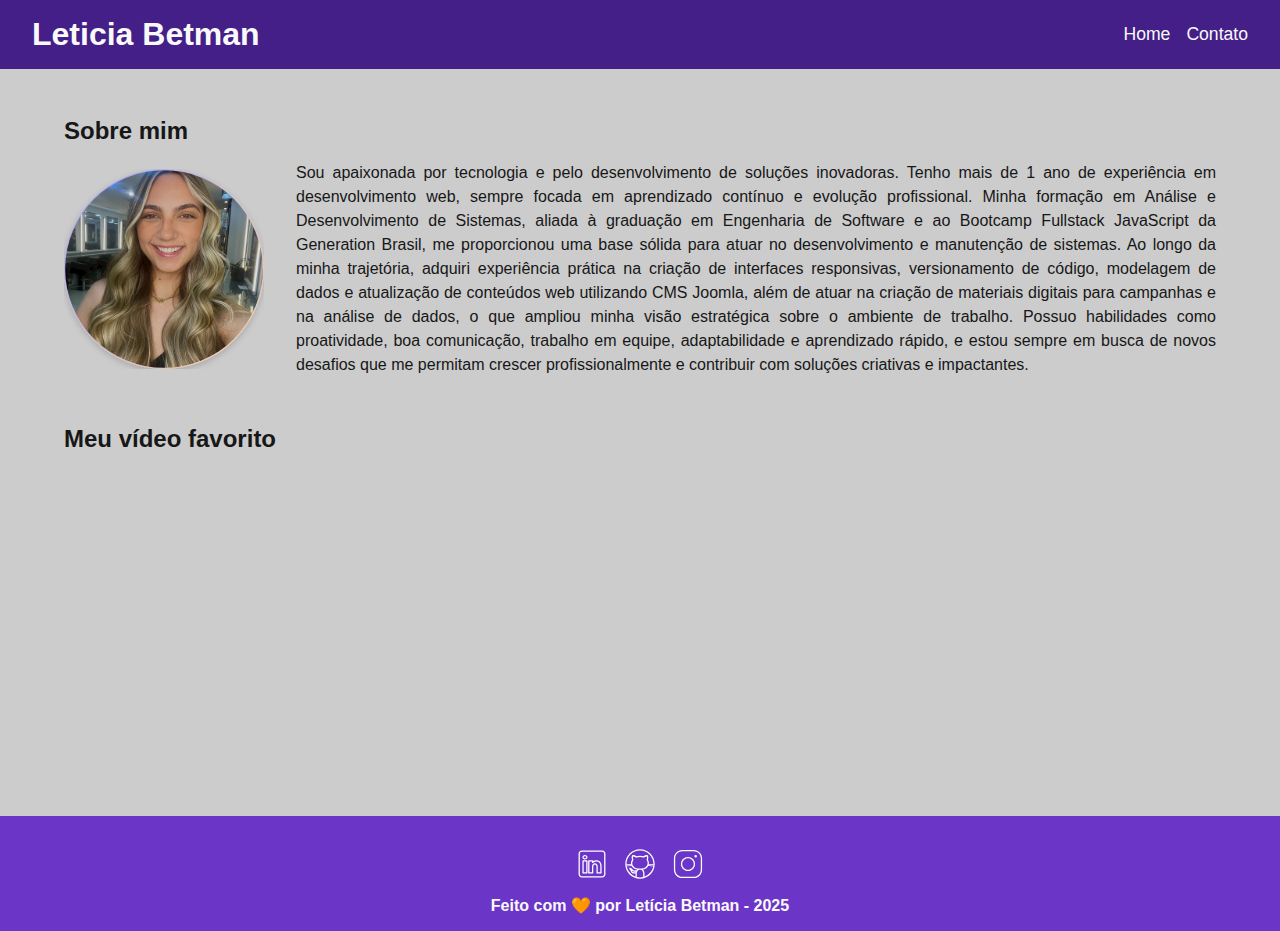
<file: index.html>
<!DOCTYPE html>
<html lang="pt-BR">
  <head>
    <meta charset="UTF-8" />
    <meta name="viewport" content="width=device-width, initial-scale=1.0" />
    <meta name="description" content="Projeto Portfólio" />
    <meta name="author" content="Letícia Betman" />
    <meta name="keywords" content="HTML, CSS, JavaScript" />
    <link rel="icon" type="image/svg" href="assets/img/favicon.svg" />
    <link rel="stylesheet" href="./assets/css/style.css" />
    <title>Portfólio</title>
  </head>
  <body>
    <header>
      <h1>Leticia Betman</h1>
      <nav>
        <ul>
          <li><a href="index.html">Home</a></li>
          <li><a href="contato.html">Contato</a></li>
        </ul>
      </nav>
    </header>
    <main>
      <section id="about">
        <h2>Sobre mim</h2>
        <article>
          <img
            src="assets/img/avatar_leticia.svg"
            alt="Foto da criadora desse conteúdo"
          />
          <p>
            Sou apaixonada por tecnologia e pelo desenvolvimento de soluções
            inovadoras. Tenho mais de 1 ano de experiência em desenvolvimento
            web, sempre focada em aprendizado contínuo e evolução profissional.
            Minha formação em Análise e Desenvolvimento de Sistemas, aliada à
            graduação em Engenharia de Software e ao Bootcamp Fullstack
            JavaScript da Generation Brasil, me proporcionou uma base sólida
            para atuar no desenvolvimento e manutenção de sistemas. Ao longo da
            minha trajetória, adquiri experiência prática na criação de
            interfaces responsivas, versionamento de código, modelagem de dados
            e atualização de conteúdos web utilizando CMS Joomla, além de atuar
            na criação de materiais digitais para campanhas e na análise de
            dados, o que ampliou minha visão estratégica sobre o ambiente de
            trabalho. Possuo habilidades como proatividade, boa comunicação,
            trabalho em equipe, adaptabilidade e aprendizado rápido, e estou
            sempre em busca de novos desafios que me permitam crescer
            profissionalmente e contribuir com soluções criativas e impactantes.
          </p>
        </article>
      </section>

      <section id="video">
        <h2>Meu vídeo favorito</h2>
        <figure>
          <iframe
            width="560"
            height="315"
            src="https://www.youtube.com/embed/22nd99SLgNA?si=FAtTnmCsFU2ujQSG"
            title="YouTube video player"
            frameborder="0"
            allow="accelerometer; autoplay; clipboard-write; encrypted-media; gyroscope; picture-in-picture; web-share"
            referrerpolicy="strict-origin-when-cross-origin"
            allowfullscreen
          ></iframe>
        </figure>
      </section>
    </main>
    <footer>
      <section>
        <a href="https://linkedin.com/in/leticiabetman" target="_blank">
          <img src="assets/img/linkedin.svg" alt="LinkedIn" />
        </a>
        <a href="https://github.com/LeticiaBetman" target="_blank">
          <img src="assets/img/github.svg" alt="Github" />
        </a>
        <a href="https://instagram.com/leticiabetman_" target="_blank">
          <img src="assets/img/instagram.svg" alt="Instagram" />
        </a>
      </section>
      <h3>Feito com 🧡 por Letícia Betman - 2025</h3>
    </footer>
  </body>
</html>
</file>
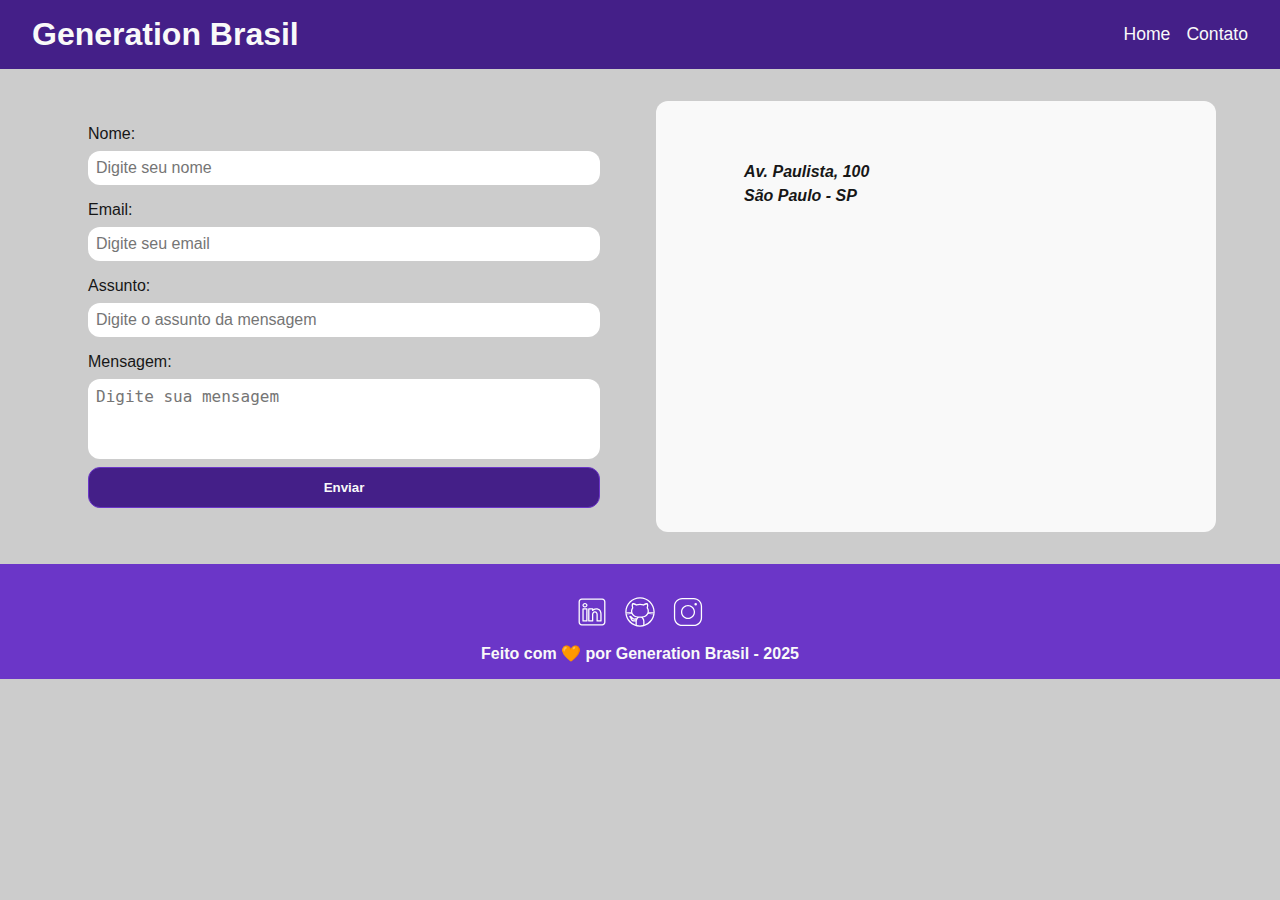
<file: contato.html>
<!DOCTYPE html>
<html lang="pt-br">
  <head>
    <meta charset="UTF-8" />
    <meta name="viewport" content="width=device-width, initial-scale=1.0" />
    <meta name="description" content="Projeto Portfólio" />
    <meta name="author" content="Generation Brasil" />
    <meta name="keywords" content="HTML, CSS, JavaScript" />
    <link rel="icon" type="image/svg+xml" href="./assets/img/favicon.svg" />
    <link rel="stylesheet" href="./assets/css/style.css" />
    <title>Contato</title>
  </head>

  <body>
    <header>
      <h1>Generation Brasil</h1>
      <nav>
        <ul>
          <li><a href="index.html">Home</a></li>
          <li><a href="contato.html">Contato</a></li>
        </ul>
      </nav>
    </header>
    <main class="main_contato">
      <form action="#" method="submit" id="formulario">
        <label for="name">Nome: </label>
        <input
          id="name"
          type="text"
          name="name"
          placeholder="Digite seu nome"
          required
        />
        <span id="errNome"></span>

        <label for="email">Email: </label>
        <input
          id="email"
          type="text"
          name="email"
          placeholder="Digite seu email"
          required
        />
        <span id="errEmail"></span>

        <label for="subject">Assunto: </label>
        <input
          id="subject"
          type="text"
          name="subject"
          placeholder="Digite o assunto da mensagem"
          required
        />
        <span id="errSubject"></span>

        <label for="message">Mensagem: </label>
        <textarea
          id="message"
          name="message"
          placeholder="Digite sua mensagem"
        ></textarea>

        <button type="submit">Enviar</button>
      </form>

      <article class="article_mapa">
        <address>
          <p>Av. Paulista, 100</p>
          <p>São Paulo - SP</p>
        </address>

        <iframe
          src="https://www.google.com/maps/embed?pb=!1m18!1m12!1m3!1d3657.106696296001!2d-46.65390548535577!3d-23.564611167596592!2m3!1f0!2f0!3f0!3m2!1i1024!2i768!4f13.1!3m3!1m2!1s0x94ce59c7f481fd9f%3A0x9982bfde4df54830!2sAv.%20Paulista%2C%201000%20-%20Bela%20Vista%2C%20S%C3%A3o%20Paulo%20-%20SP%2C%2001310-100!5e0!3m2!1spt-BR!2sbr!4v1594056507065!5m2!1spt-BR!2sbr"
          width="400"
          height="250"
          frameborder="0"
          style="border: 0"
          allowfullscreen=""
          aria-hidden="false"
          tabindex="0"
          id="mapa"
        >
        </iframe>
      </article>
    </main>

    <footer>
      <section>
        <a href="">
          <img src="assets/img/linkedin.svg" alt="LinkedIn" />
        </a>

        <a href="">
          <img src="assets/img/github.svg" alt="Github" />
        </a>

        <a href="">
          <img src="assets/img/instagram.svg" alt="Instagram" />
        </a>
      </section>

      <h3>Feito com 🧡 por Generation Brasil - 2025</h3>
    </footer>
  </body>
</html>
</file>
<file: assets/css/style.css>
/* Reset e Variáveis */
* {
  margin: 0;
  padding: 0;
  box-sizing: border-box;
}

:root {
  --purple-200: #9a7bd1;
  --purple-500: #6b36c8;
  --purple-800: #441f88;
  --black-800: #171717;
  --gray-200: #cccccc;
  --white: #f9f9f9;
}

body {
  background: var(--gray-200);
  color: var(--black-800);
  font-family: sans-serif;
}

/* Títulos e textos */
h1,
h2,
h3 {
  font-weight: 700;
}

h1 {
  color: var(--white);
  font-size: 2rem;
}

h2 {
  color: var(--black-800);
  font-size: 1.5rem;
  padding: 1rem 0;
  font-weight: 600;
}

h3 {
  color: var(--white);
  font-size: 1rem;
  text-align: center;
}

p {
  font-size: 1rem;
  line-height: 1.5rem;
  text-align: justify;
}

/* Seções Gerais */
section {
  width: 90%;
  margin: 2rem auto;
}

/* Header e Menu */
header {
  background: var(--purple-800);
  padding: 1rem 2rem;
  display: flex;
  justify-content: space-between;
  align-items: center;
  position: sticky;
  top: 0;
}

nav ul {
  list-style: none;
  display: flex;
  gap: 1rem;
}

nav a {
  color: var(--white);
  font-size: 1.1rem;
  text-decoration: none;
}

nav a:hover {
  color: var(--purple-200);
  text-decoration: underline;
}

/* About */
#about article {
  display: flex;
  align-items: center;
  gap: 2rem;
}

#about img {
  width: 200px;
  flex-shrink: 0;
}

#about p {
  flex: 1;
}

/* Vídeo */
#video figure {
  display: flex;
  justify-content: center;
}

/* Footer */
footer {
  flex-direction: column;
  align-items: center;
  justify-content: center;
  padding: 1rem;
  color: var(--white);
  background-color: var(--purple-500);
  font-weight: bold;
  text-align: center;
}

footer section {
  width: 100%;
  display: flex;
  justify-content: center;
  align-items: center;
  gap: 1rem;
  margin: 1rem 0;
}

footer img {
  width: 2rem;
  height: 2rem;
  display: block;
  filter: invert(100%);
  transition: filter 0.3s;
}

footer img:hover {
  filter: brightness(0) saturate(100%) invert(65%) sepia(59%) saturate(2437%)
    hue-rotate(213deg) brightness(86%) contrast(88%);
}

/* Contato */
.main_contato {
  display: grid;
  grid-template-columns: 1fr 1fr;
  gap: 2rem;
  width: 90%;
  margin: 2rem auto;
}

form {
  display: flex;
  flex-direction: column;
  gap: 0.5rem;
  padding: 1.5rem;
  border-radius: 0.75rem;
}

form input,
textarea {
  padding: 0.5rem;
  border-radius: 0.75rem;
  border: none;
  font-size: 1rem;
}

textarea {
  resize: none;
  height: 5rem;
}

form button {
  background: var(--purple-800);
  color: var(--white);
  padding: 0.75rem;
  border: 1px solid var(--purple-500);
  border-radius: 0.75rem;
  font-weight: 700;
  cursor: pointer;
}

form button:hover {
  background: var(--purple-500);
}

form span {
  color: #ff0000;
  font-size: 0.75rem;
}

/* Mapa */
.article_mapa {
  display: flex;
  flex-direction: column;
  justify-content: center;
  align-items: center;
  gap: 1rem;
  background: var(--white);
  padding: 1.5rem;
  border-radius: 0.75rem;
}

.article_mapa address {
  width: 75%;
}

.article_mapa address p {
  font-weight: 600;
}

.article_mapa iframe {
  align-self: center;
}
</file>
